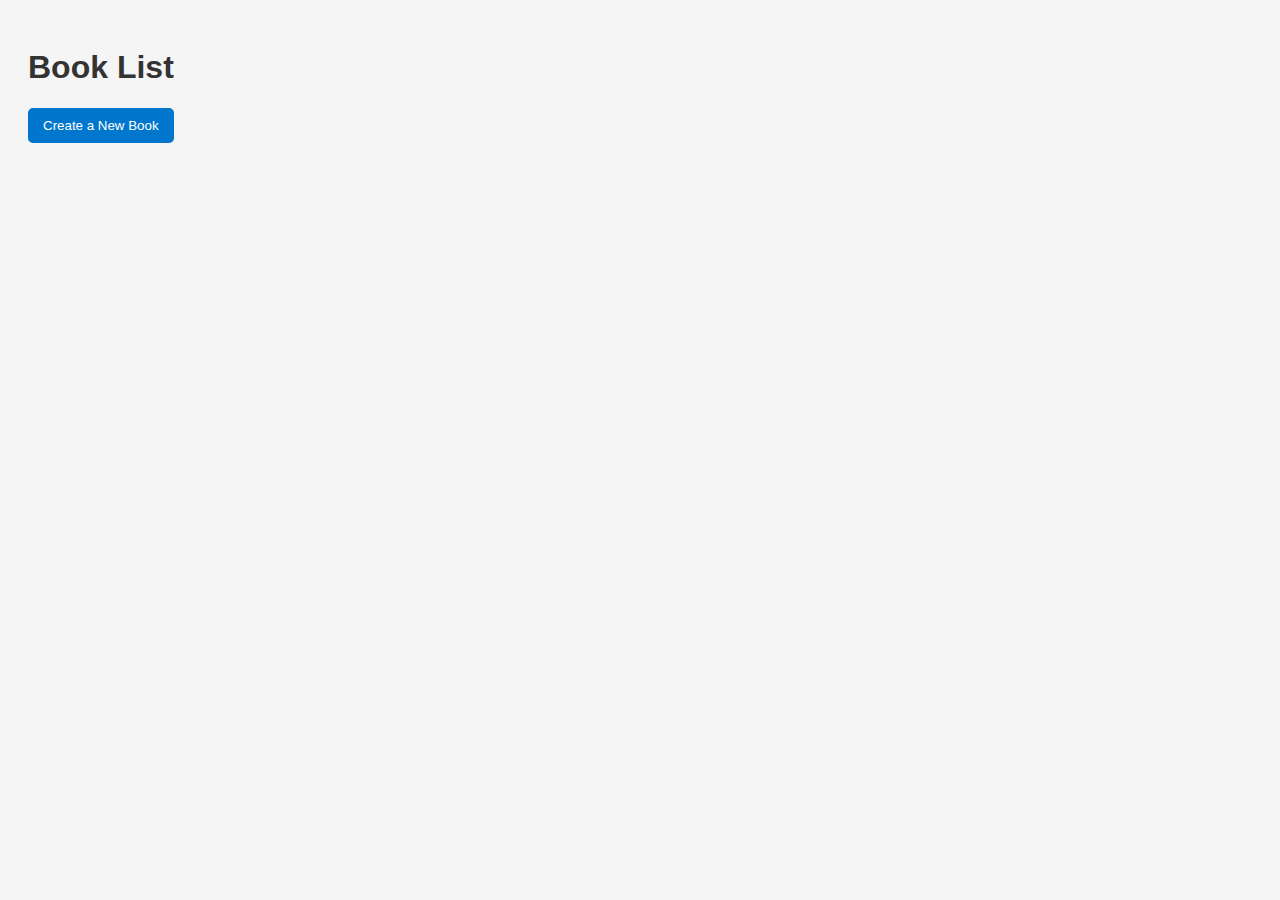
<file: index.html>
<!DOCTYPE html>
<html lang="en">
<head>
  <meta charset="UTF-8">
  <title>Book Manager</title>
  <link rel="stylesheet" href="styles.css">
</head>
<body>
  <main>
    <h1>Book List</h1>
    <!-- Button to create a new book -->
    <button id="create-button" onclick="location.href='create.html'">Create a New Book</button>
    <!-- Book list will be populated here -->
    <ul id="book-list"></ul>
  </main>
  <script src="script.js"></script>
</body>
</html>
</file>
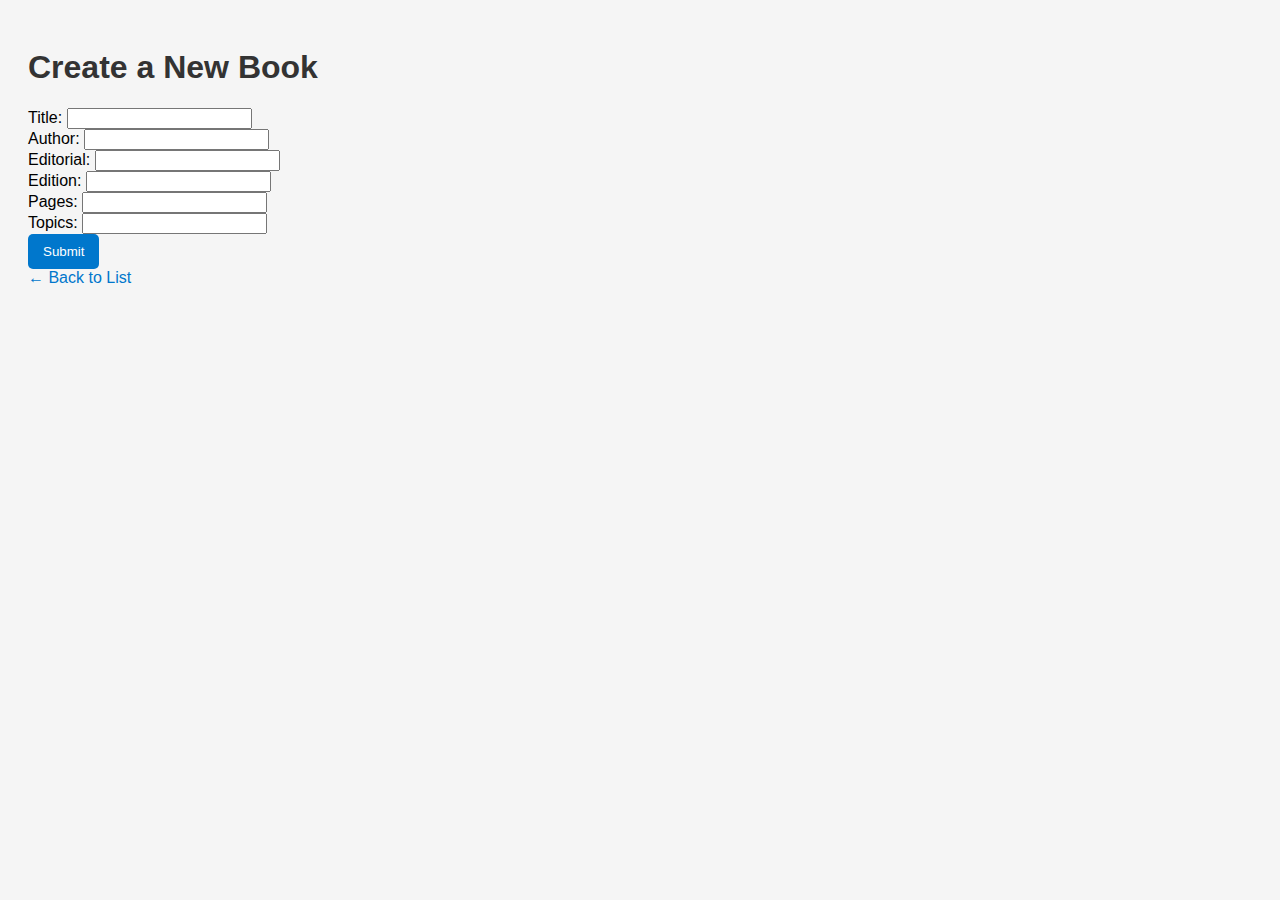
<file: create.html>
<!DOCTYPE html>
<html lang="en">
<head>
  <meta charset="UTF-8">
  <title>Create Book</title>
  <link rel="stylesheet" href="styles.css">
</head>
<body>
  <main>
    <h1>Create a New Book</h1>
    <form id="book-form">
      <label>Title: <input type="text" id="title" required></label><br>
      <label>Author: <input type="text" id="author" required></label><br>
      <label>Editorial: <input type="text" id="editorial" required></label><br>
      <label>Edition: <input type="text" id="edition" required></label><br>
      <label>Pages: <input type="number" id="pages" required min="1"></label><br>
      <label>Topics: <input type="text" id="topics" required></label><br>
      <button type="submit">Submit</button>
    </form>
    <a href="index.html">&larr; Back to List</a>
  </main>
  <script>
    document.getElementById("book-form").addEventListener("submit", function(e) {
      e.preventDefault();
      const newBook = {
        title: document.getElementById("title").value,
        author: document.getElementById("author").value,
        editorial: document.getElementById("editorial").value,
        edition: document.getElementById("edition").value,
        pages: document.getElementById("pages").value,
        topics: document.getElementById("topics").value
      };
      fetch("https://67eda8114387d9117bbe47cb.mockapi.io/book", {
        method: "POST",
        headers: { "Content-Type": "application/json" },
        body: JSON.stringify(newBook)
      })
      .then(res => res.json())
      .then(() => {
        alert("Book created successfully!");
        window.location.href = "index.html";
      });
    });
  </script>
</body>
</html>
</file>
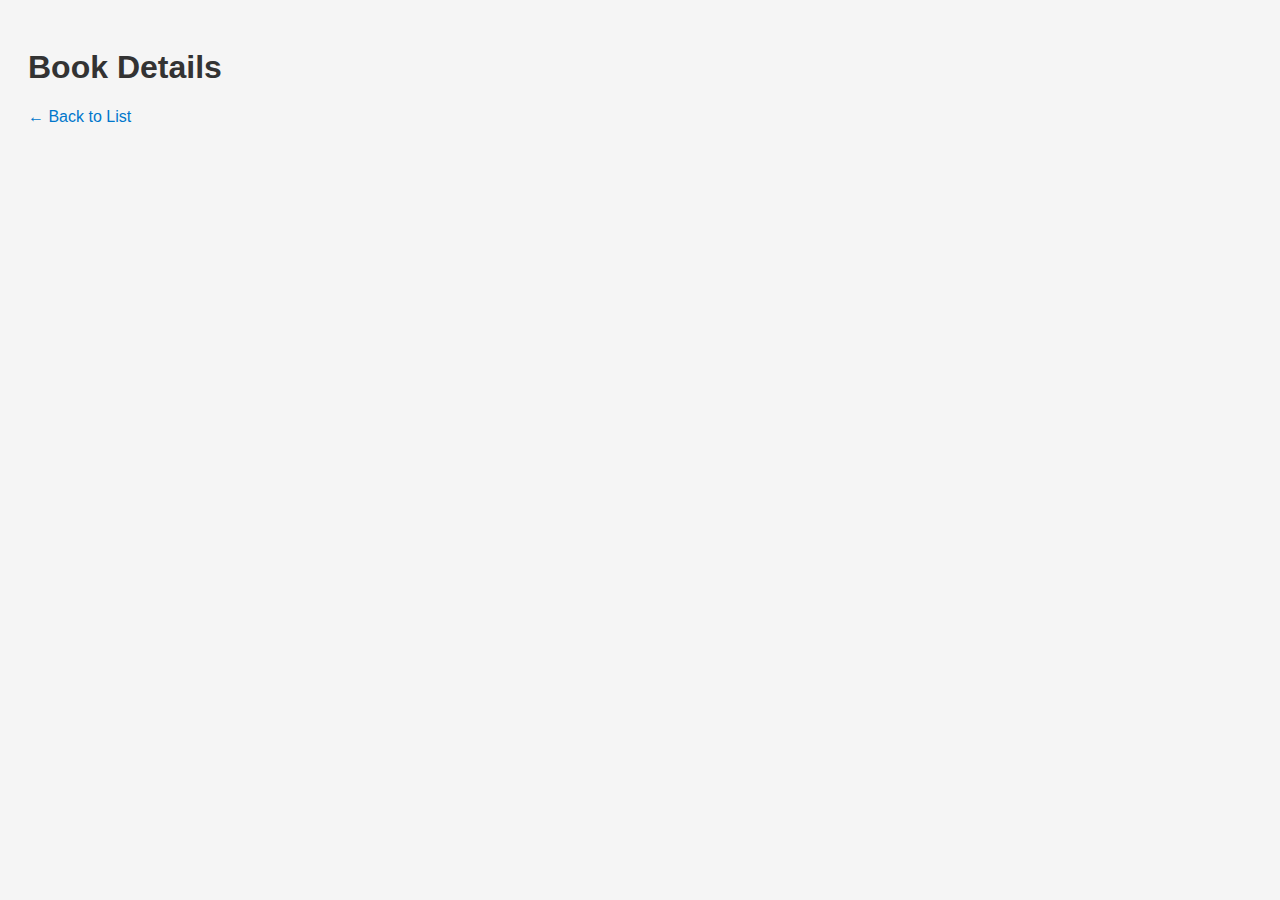
<file: detail.html>
<!DOCTYPE html>
<html lang="en">
<head>
  <meta charset="UTF-8">
  <title>Book Details</title>
  <link rel="stylesheet" href="styles.css">
</head>
<body>
  <main>
    <h1>Book Details</h1>
    <div id="book-detail"></div>
    <a href="index.html">&larr; Back to List</a>
  </main>
  <script>
    const params = new URLSearchParams(window.location.search);
    const id = params.get("id");
    fetch(`https://67eda8114387d9117bbe47cb.mockapi.io/book/${id}`)
      .then(res => res.json())
      .then(book => {
        document.getElementById("book-detail").innerHTML = `
          <h2>${book.title}</h2>
          <p><strong>Author:</strong> ${book.author}</p>
          <p><strong>Editorial:</strong> ${book.editorial}</p>
          <p><strong>Edition:</strong> ${book.edition}</p>
          <p><strong>Pages:</strong> ${book.pages}</p>
          <p><strong>Topics:</strong> ${book.topics}</p>
        `;
      });
  </script>
</body>
</html>
</file>
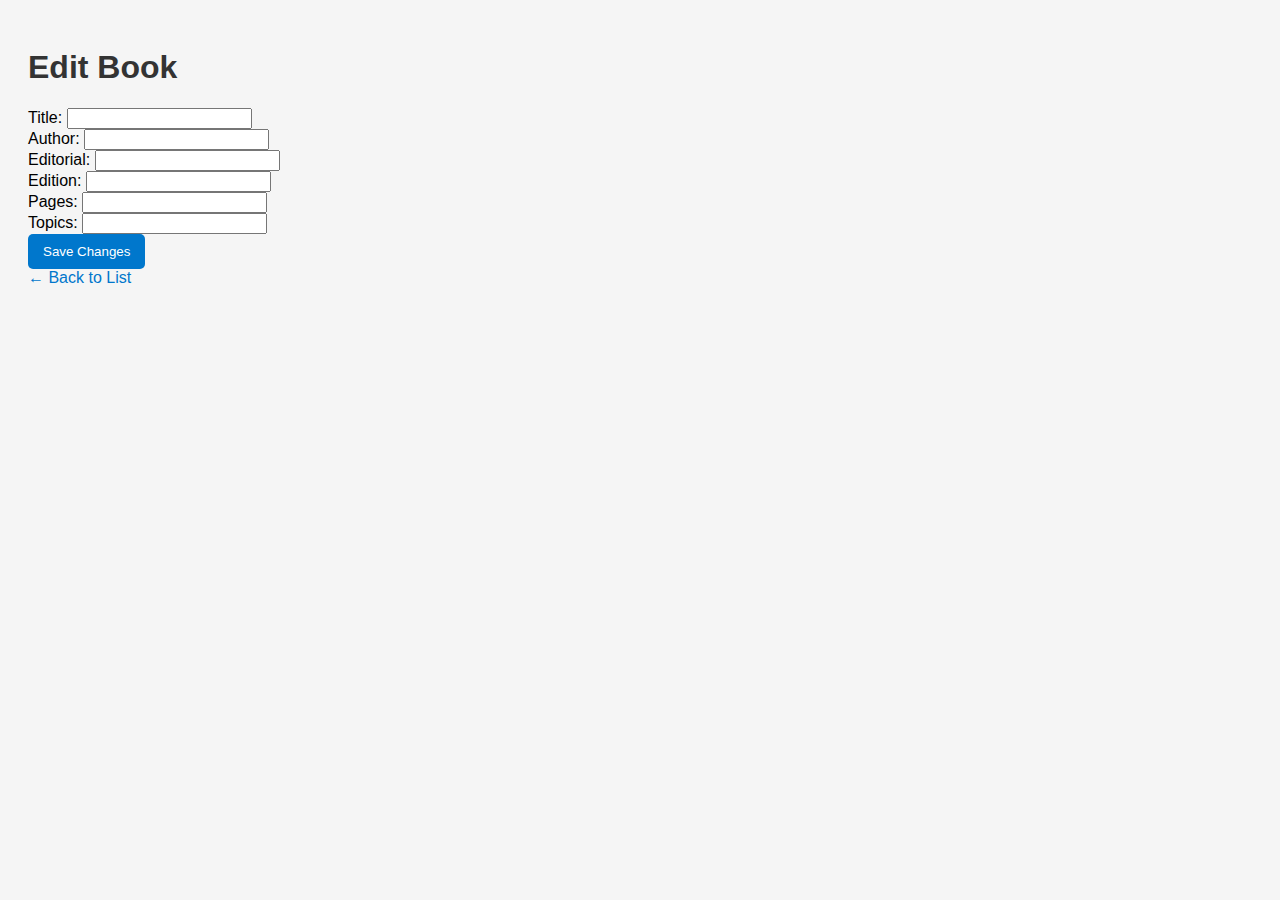
<file: edit.html>
<!DOCTYPE html>
<html lang="en">
<head>
  <meta charset="UTF-8">
  <title>Edit Book</title>
  <link rel="stylesheet" href="styles.css">
</head>
<body>
  <main>
    <h1>Edit Book</h1>
    <form id="edit-form">
      <label>Title: <input type="text" id="title" required></label><br>
      <label>Author: <input type="text" id="author" required></label><br>
      <label>Editorial: <input type="text" id="editorial" required></label><br>
      <label>Edition: <input type="text" id="edition" required></label><br>
      <label>Pages: <input type="number" id="pages" required min="1"></label><br>
      <label>Topics: <input type="text" id="topics" required></label><br>
      <button type="submit">Save Changes</button>
    </form>
    <a href="index.html">&larr; Back to List</a>
  </main>
  <script>
    const params = new URLSearchParams(window.location.search);
    const id = params.get("id");
    // Fetch the existing book data to populate the form
    fetch(`https://67eda8114387d9117bbe47cb.mockapi.io/book/${id}`)
      .then(res => res.json())
      .then(book => {
        document.getElementById("title").value = book.title;
        document.getElementById("author").value = book.author;
        document.getElementById("editorial").value = book.editorial;
        document.getElementById("edition").value = book.edition;
        document.getElementById("pages").value = book.pages;
        document.getElementById("topics").value = book.topics;
      });
    // Handle form submission to save changes
    document.getElementById("edit-form").addEventListener("submit", function(e) {
      e.preventDefault();
      const updatedBook = {
        title: document.getElementById("title").value,
        author: document.getElementById("author").value,
        editorial: document.getElementById("editorial").value,
        edition: document.getElementById("edition").value,
        pages: document.getElementById("pages").value,
        topics: document.getElementById("topics").value
      };
      fetch(`https://67eda8114387d9117bbe47cb.mockapi.io/book/${id}`, {
        method: "PUT",
        headers: { "Content-Type": "application/json" },
        body: JSON.stringify(updatedBook)
      })
      .then(res => res.json())
      .then(() => {
        alert("Book updated successfully!");
        window.location.href = "index.html";
      });
    });
  </script>
</body>
</html>
</file>
<file: styles.css>
body {
  font-family: sans-serif;
  padding: 20px;
  background: #f5f5f5;
}

h1 {
  color: #333;
}

ul {
  list-style: none;
  padding: 0;
}

li {
  background: white;
  margin: 5px 0;
  padding: 10px;
  border-radius: 5px;
}

a {
  text-decoration: none;
  color: #0077cc;
}

a:hover {
  text-decoration: underline;
}

/* Button styling */
button {
  padding: 10px 15px;
  border: none;
  background: #0077cc;
  color: white;
  border-radius: 5px;
  cursor: pointer;
}

/* Specific styling for the "Create" button on the list page */
#create-button {
  margin-bottom: 20px;
}

/* Make delete button red to indicate deletion */
.delete-btn {
  background: #cc0000;
}

/* Add slight spacing between Edit and Delete buttons */
.edit-btn, .delete-btn {
  margin-left: 10px;
}
</file>
